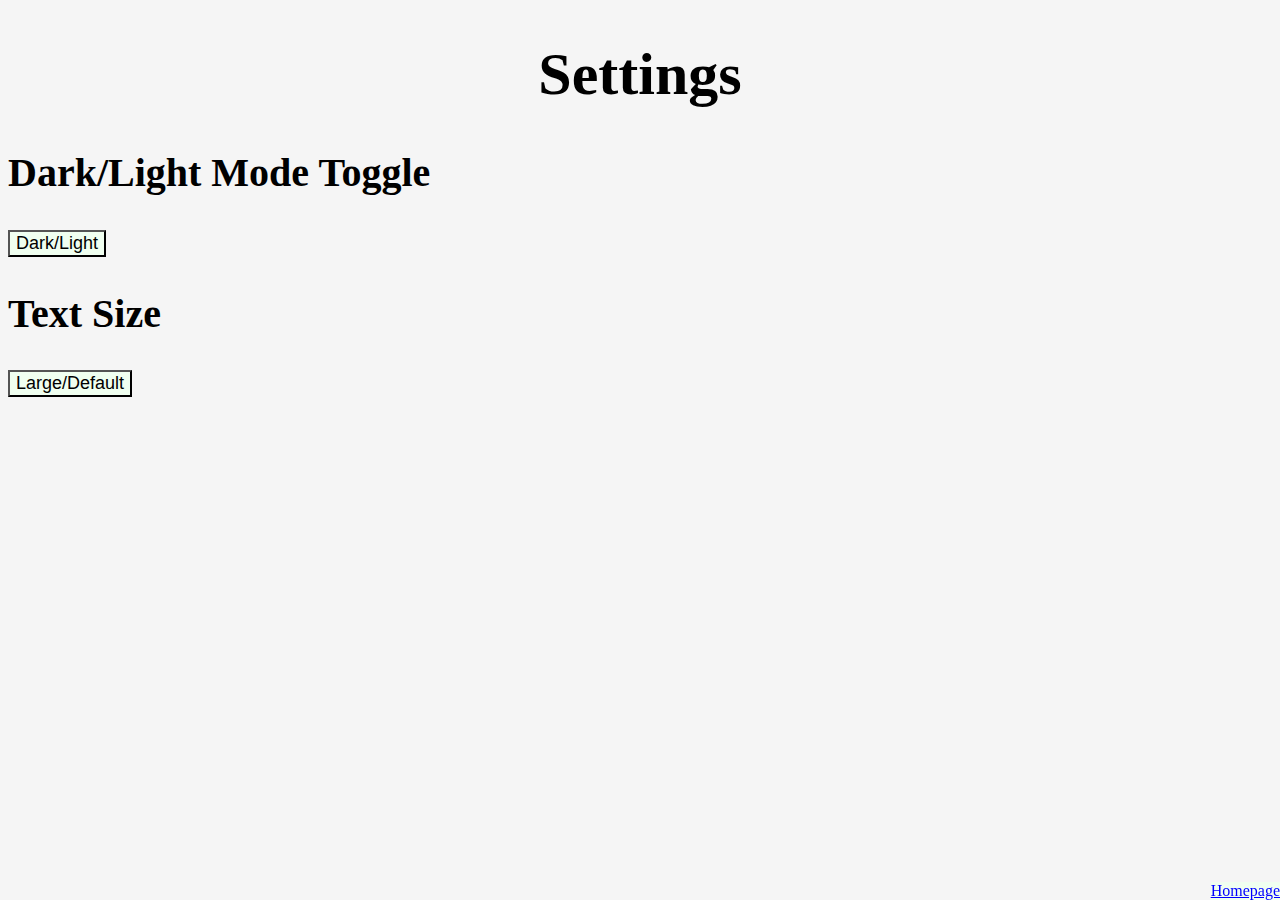
<file: settings.html>
<!DOCTYPE html>
<html lang="en">
<head>
    <meta charset="UTF-8">
    <meta name="viewport" content="width=device-width, initial-scale=1.0">
    <link rel="stylesheet" href="style.css">
    <script src="javascript.js"></script>
    <title>Game Reviews | Settings</title>
</head>
<body>
    <main>
        <h1 class="title">Settings</h1>
        <h2 class="option">Dark/Light Mode Toggle</h2>
        <button onclick="dark()">Dark/Light</button>
        <h2 class="option">Text Size</h2>
        <button onclick="textSize()">Large/Default</button>
    </main>
    <footer>
        <a href="index.html">Homepage</a>
    </footer>
</body>
</html>
</file>
<file: style.css>
:root{
    --main: #f5f5f5;
    --text: black;
    --linkun: blue;
    --link: purple;
    --secondary: honeydew;
    --rev: rgb(153, 0, 115);
    --size: 18px;
}

body{
    background-color: var(--main);
    min-height: 100%;
    color: var(--text);
}
footer{
    position:fixed;
    right: 0;
    bottom: 0;
    background-color: var(--secondary);
}
.title{
    text-align: center;
    font-size: 60px;
}
.flex-container{
    display:flex;
    background-color:lightsteelblue;
}
.flex-container > div {
  background-color: var(--secondary);
  margin: 10px;
  padding: 100px;
  font-size: 30px;
  text-align: center;
}
.icon{
    height: 250px;
    width: 250px;
}
.poster{
    height:350px;
    width:500px;
    padding-left: 37%;
}
a:link{
    color: var(--linkun);
}
a:visited{
    color: var(--link);
}
.review{
    text-align: center;
    color: var(--rev)
}
.subhead{
    font-size: 40px;
}
p, li{
    font-size: var(--size);
}
button{
    background-color: var(--secondary);
    color: var(--text);
    font-size: var(--size);
}
.option{
    font-size: 40px;
}
</file>
